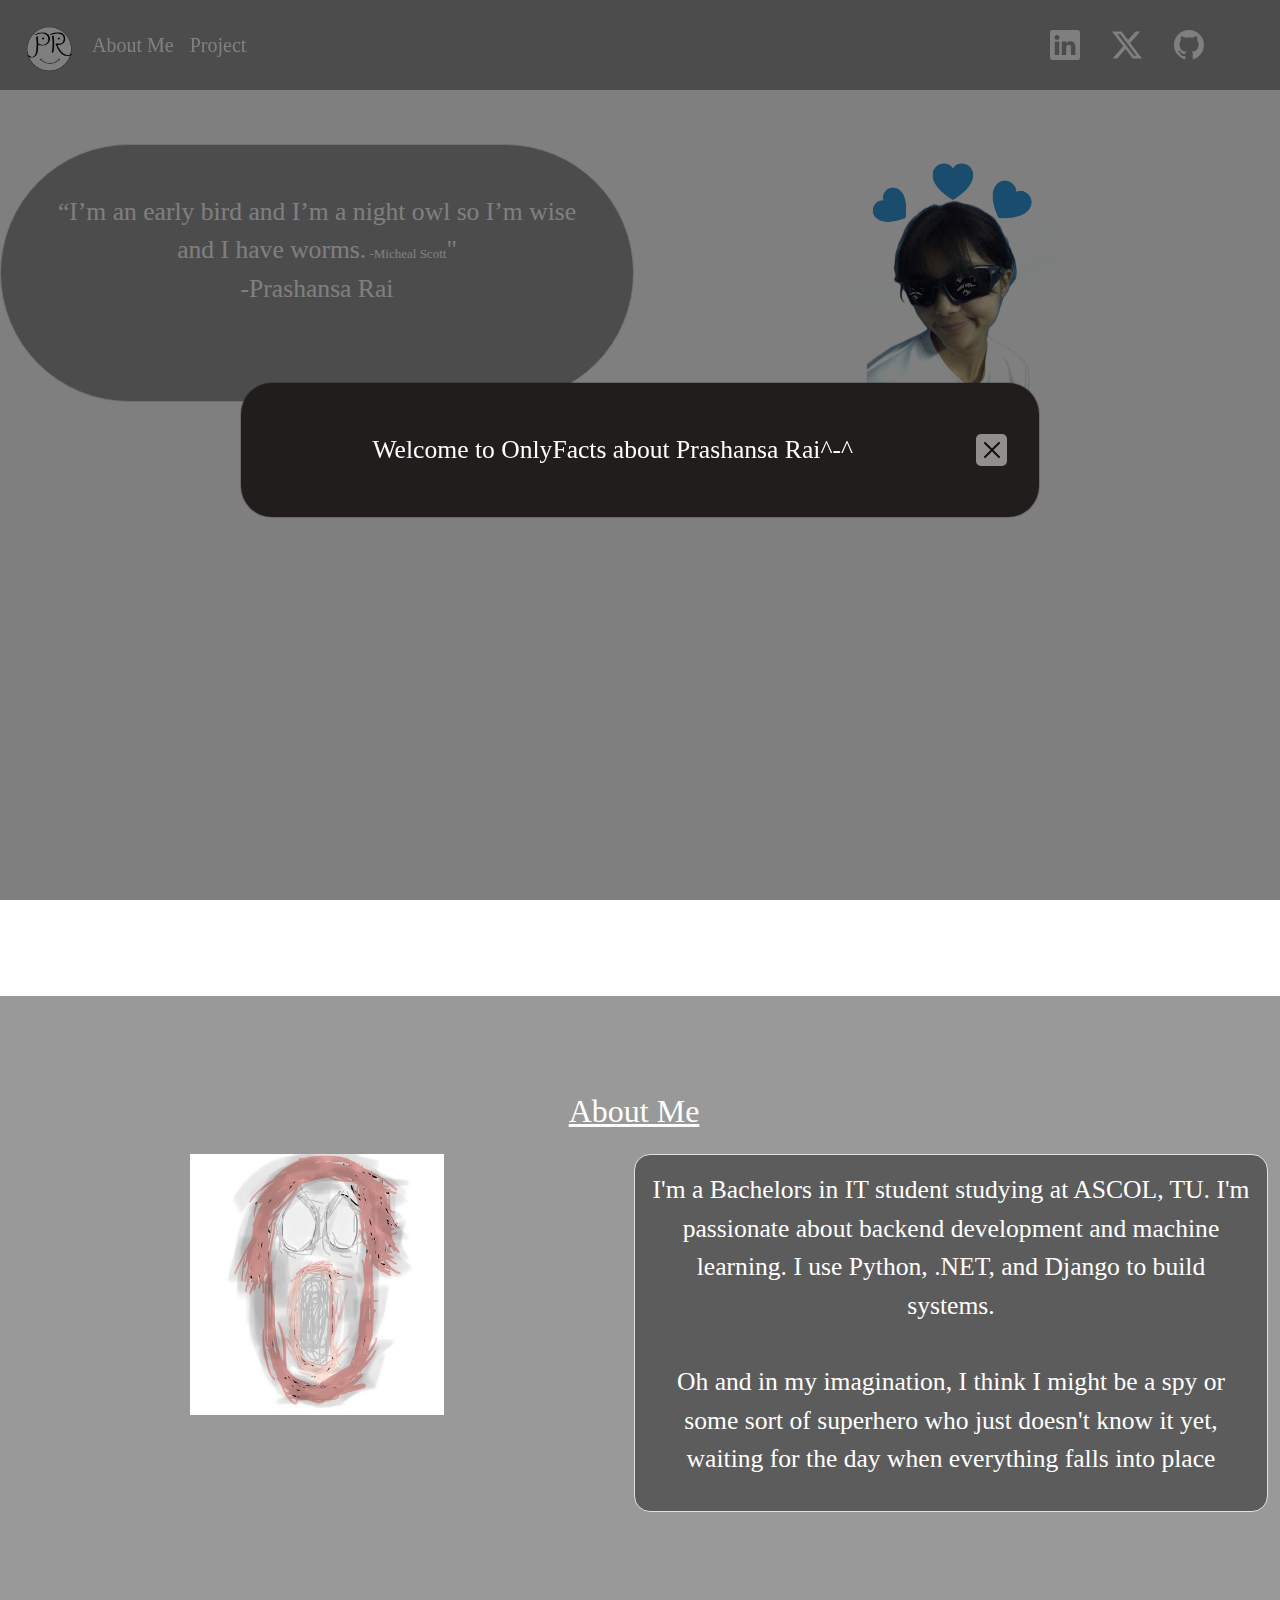
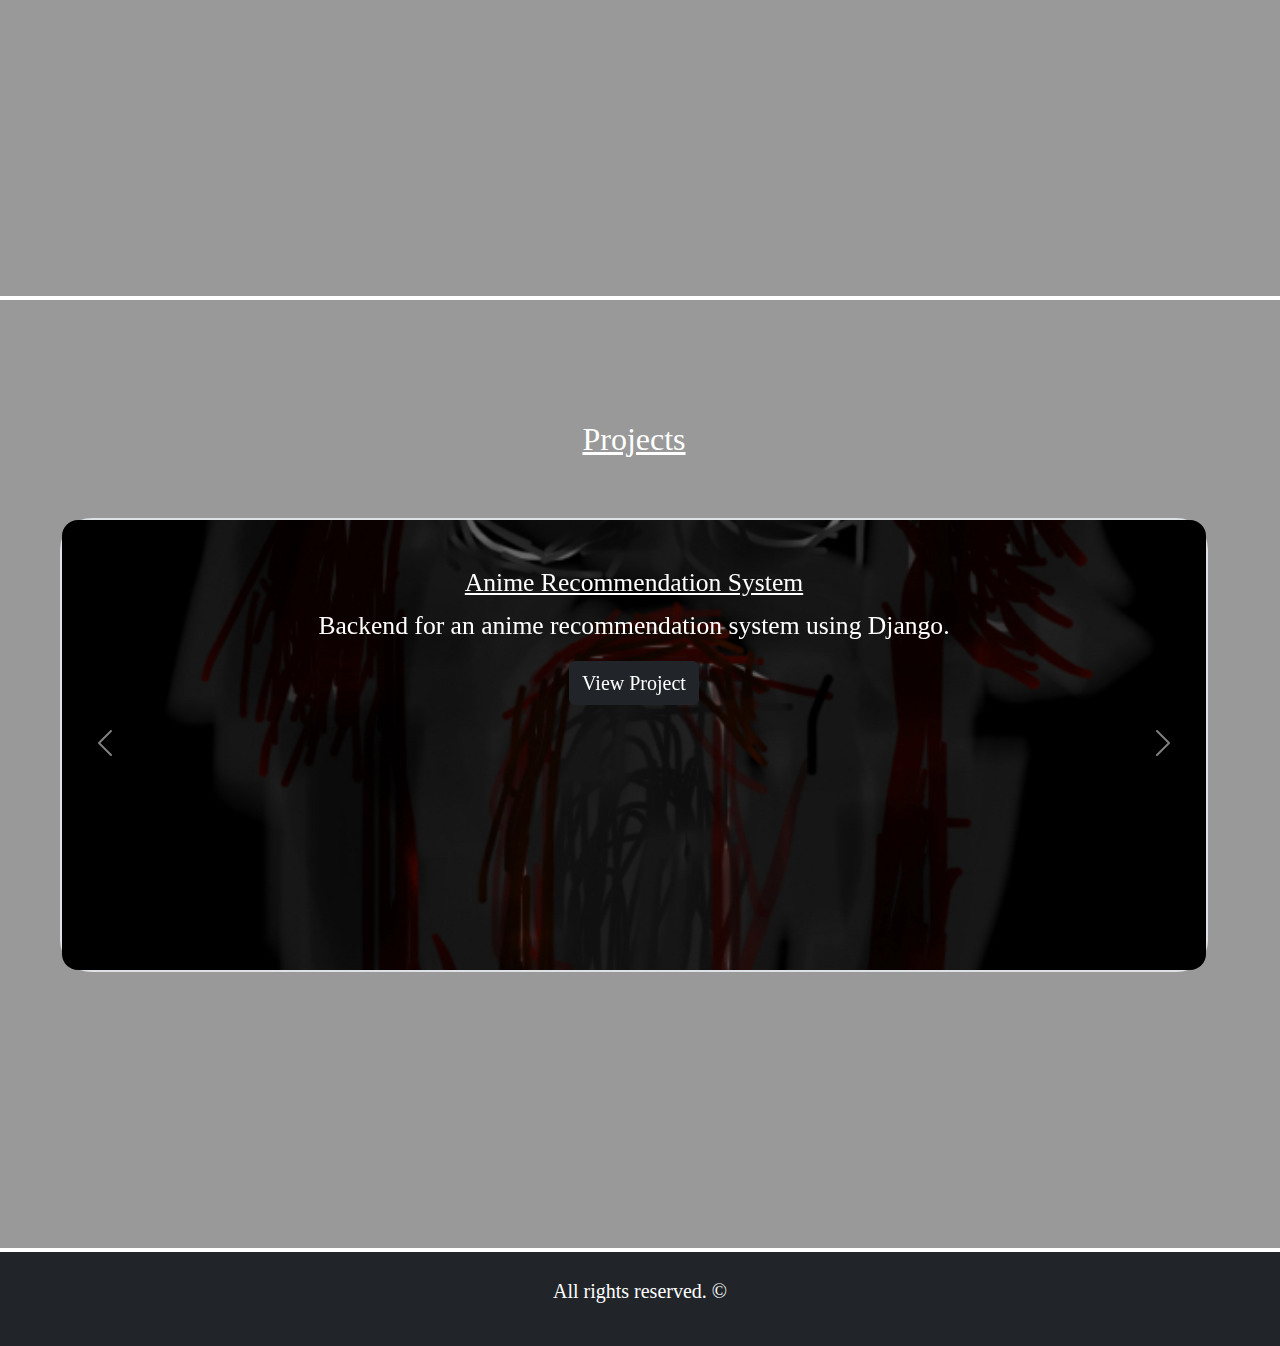
<file: index.html>
<!DOCTYPE html>
<html lang="en">
<head>
    <meta charset="UTF-8">
    <meta name="viewport" content="width=device-width, initial-scale=1.0">
    <title>PRai</title>
    <link href="https://cdn.jsdelivr.net/npm/bootstrap@5.3.3/dist/css/bootstrap.min.css" rel="stylesheet" integrity="sha384-QWTKZyjpPEjISv5WaRU9OFeRpok6YctnYmDr5pNlyT2bRjXh0JMhjY6hW+ALEwIH" crossorigin="anonymous">
    <link rel="icon" type="image/x-icon" href="faviraccoon.png" >
    <link href="main.css" rel="stylesheet">
</head>
<body>
  <!-- Modal -->
  <div class="modal fade" id="welcomeModal" tabindex="-1" aria-labelledby="exampleModalLabel" aria-hidden="true">
    <div class="modal-dialog modal-lg modal-dialog-centered">
        <div class="modal-content rounded-5" style="background-color: rgb(34, 29, 29);">
            <div class="modal-header py-5">
                <h1 class="modal-title size ms-2 me-3 w-100 text-center" id="exampleModalLabel">
                    Welcome to OnlyFacts about Prashansa Rai^-^
                </h1>
                <button type="button" class="btn-close me-3" 
                    data-bs-dismiss="modal" aria-label="Close"></button>
            </div>
        </div>
    </div>
</div>

<!-- JavaScript to show the modal on page load -->
<script>
    document.addEventListener("DOMContentLoaded", function() {
        var myModal = new bootstrap.Modal(document.getElementById('welcomeModal'));
        myModal.show();
    });
</script>
    <header>
      <div>
        <nav class="navbar navbar-expand-lg p-0 fixed-top ">
            <div class="container-fluid trans-color ">
              <a class="navbar-brand ms-0 me-0" href="#"><img src="bunulogo.png" width="80" height="80"></a>
              <!-- <li class="nav-item"> -->
                <a class="nav-link text-color me-3 nav-text fs-5" href="#AboutMe">About Me</a>
              <!-- </li> -->
              <!-- <li class="nav-item"> -->
                <a class="nav-link text-color me-1 nav-text fs-5" href="#Project">Project</a>
              <!-- </li> -->
              <button class="navbar-toggler" type="button" data-bs-toggle="collapse" data-bs-target="#navbarSupportedContent" aria-controls="navbarSupportedContent" aria-expanded="false" aria-label="Toggle navigation">
                <span class="navbar-toggler-icon"></span>
              </button>
              <div class="collapse navbar-collapse justify-content-lg-end me-5" id="navbarSupportedContent">
                <ul class="navbar-nav mb-2 mb-lg-0">
                <li class="nav-item">
                  <a href="https://www.linkedin.com/in/prashansa-rai-1a7450289/" target="_blank" class="nav-link text-white mx-2"><svg xmlns="http://www.w3.org/2000/svg" width="30" height="30" fill="currentColor" class="bi bi-linkedin" viewBox="0 0 16 16">
                    <path d="M0 1.146C0 .513.526 0 1.175 0h13.65C15.474 0 16 .513 16 1.146v13.708c0 .633-.526 1.146-1.175 1.146H1.175C.526 16 0 15.487 0 14.854zm4.943 12.248V6.169H2.542v7.225zm-1.2-8.212c.837 0 1.358-.554 1.358-1.248-.015-.709-.52-1.248-1.342-1.248S2.4 3.226 2.4 3.934c0 .694.521 1.248 1.327 1.248zm4.908 8.212V9.359c0-.216.016-.432.08-.586.173-.431.568-.878 1.232-.878.869 0 1.216.662 1.216 1.634v3.865h2.401V9.25c0-2.22-1.184-3.252-2.764-3.252-1.274 0-1.845.7-2.165 1.193v.025h-.016l.016-.025V6.169h-2.4c.03.678 0 7.225 0 7.225z"/>
                  </svg></a>
                  
                </li>
                <li class="nav-item">
                  <a href="https://x.com/PRai6410" target="_blank" class=" nav-link text-white mx-2"><svg xmlns="http://www.w3.org/2000/svg" width="30" height="30" fill="currentColor" class="bi bi-twitter-x" viewBox="0 0 16 16">
                    <path d="M12.6.75h2.454l-5.36 6.142L16 15.25h-4.937l-3.867-5.07-4.425 5.07H.316l5.733-6.57L0 .75h5.063l3.495 4.633L12.601.75Zm-.86 13.028h1.36L4.323 2.145H2.865z"/>
                  </svg></a>
                </li>
                <li class="nav-item">
                  <a href="https://github.com/p-raii" target="_blank" class="nav-link text-white mx-2"><svg xmlns="http://www.w3.org/2000/svg" width="30" height="30" fill="currentColor" class="bi bi-github" viewBox="0 0 16 16">
                    <path d="M8 0C3.58 0 0 3.58 0 8c0 3.54 2.29 6.53 5.47 7.59.4.07.55-.17.55-.38 0-.19-.01-.82-.01-1.49-2.01.37-2.53-.49-2.69-.94-.09-.23-.48-.94-.82-1.13-.28-.15-.68-.52-.01-.53.63-.01 1.08.58 1.23.82.72 1.21 1.87.87 2.33.66.07-.52.28-.87.51-1.07-1.78-.2-3.64-.89-3.64-3.95 0-.87.31-1.59.82-2.15-.08-.2-.36-1.02.08-2.12 0 0 .67-.21 2.2.82.64-.18 1.32-.27 2-.27s1.36.09 2 .27c1.53-1.04 2.2-.82 2.2-.82.44 1.1.16 1.92.08 2.12.51.56.82 1.27.82 2.15 0 3.07-1.87 3.75-3.65 3.95.29.25.54.73.54 1.48 0 1.07-.01 1.93-.01 2.2 0 .21.15.46.55.38A8.01 8.01 0 0 0 16 8c0-4.42-3.58-8-8-8"/>
                  </svg></a>
                </li>
             </div>        
            </div>
          </nav>

          <div class="container-fluid pt-5 section mt-5 ps-0 sparkle-text">
            <div class="container-fluid  ">
              <div class="row mt-5 ">
                  <div class="col-lg-6 col-sm-12 trans-color rounded-pill border p-5">
                    <p class="size text-center">
                      “I’m an early bird and I’m a night owl so I’m wise and I have worms.<span style="font-size:small"> -Micheal Scott</span>" <br> -Prashansa Rai</p>
                  </div>
                  <div class="col-lg-6 col-md-12 col-sm-12 text-center p-0 mb-1">
                    <img class=" background-image" src="mee.png" > 
                  </div>
              </div>
            </div>
          </div>
     </div>
    </header>
    <main class="mt-2" >

      <!-- about me section -->
      <section class="trans-color mb-0 " id="AboutMe" >
     <div class="container-fluid pt-5 section mt-5 ps-0">
            <div class="container-fluid  ">
              <div class="row mt-5  ">
                  <div class="col-lg-12 col-sm-12  ">
                    <h1 class="size text-center" style="text-decoration: underline;font-size:xx-large">
                      About Me</h1>
                  </div>
                  <div class="col-lg-6 col-md-12 col-sm-12  text-center p-0 mt-3">
                    <img class=" background-image " src="myart.jpg" > 
                  </div>
                  <div class=" col-lg-6 col-sm-12 trans-color rounded-4 border mt-3 p-2">
                    <p class="nav-text text-center p-2" >I'm a Bachelors in IT student studying at ASCOL, TU. I'm passionate about backend development and machine learning. I use Python, .NET, and Django to build systems.<br><br>Oh and in my imagination, I think I might be a spy or some sort of superhero who just doesn't know it yet, waiting for the day when everything falls into place</p>
                  </div>
              </div>
            </div>
          </div>
     </div>
      </section>

      <!-- project section -->
      <section class="trans-color d-flex justify-content-center align-items-center mt-1" style="min-height: 100vh;" id="Project">
        <div class="container-fluid pt-5 section mt-5 ps-0">
          <div class="container-fluid  ">
            <div class="row mt-4  ">
                <div class="col-lg-12 col-sm-12  ">
                  <h1 class="size text-center" style="text-decoration: underline;font-size:xx-large">
                    Projects</h1>
                  </div>
                  <div id="projectCarousel" class="carousel slide" data-bs-ride="carousel">
                    <div class="carousel-inner">
                        <!-- Project 1 -->
                        <div class="carousel-item active mt-1 p-5">
                            <div class="card text-center trans-color rounded-5 border border-2">
                                <!-- <img src="myart.jpg" class="card-img-top" alt="Project 1"> -->
                                <div class="card-body background1 rounded-4 p-5">
                                    <h5 class="card-title nav-text"><u>Anime Recommendation System</u></h5>
                                    <p class="card-text nav-text ">Backend for an anime recommendation system using Django.</p>
                                    <a href="https://github.com/p-raii/AnimeRecommendationSystem" class="btn btn-dark">
                                    <p class="card-text size fs-5">View Project</p>
                                    </a>
                                </div>
                            </div>
                        </div>
                        <!-- Project 2 -->
                        <div class="carousel-item mt-1 p-5">
                            <div class="card text-center transparent-color rounded-5 border border-2 ">
                                <!-- <img src="project2.jpg" class="card-img-top" alt="Project 2"> -->
                                <div class="card-body background1 rounded-4 p-5">
                                  <h5 class="card-title nav-text"><u>VegPage</u></h5>
                                  <p class="card-text nav-text "> A simple e-commerce website using Django to sell vegetables online </p>
                                  <a href="https://github.com/p-raii/VegPage" class="btn btn-dark">
                                  <p class="card-text size fs-5">View Project</p>
                                  </a>
                              </div>
                            </div>
                        </div>
                        <!-- Project 3 -->
                        <div class="carousel-item mt-1 p-5">
                          <div class="card text-center trans-color rounded-5 border border-2">
                              <!-- <img src="project3.jpg" class="card-img-top" alt="Project 3"> -->
                              <div class="card-body background1 rounded-4 p-5">
                                <h5 class="card-title nav-text"><u>AnimeDatasetCreator</u></h5>
                                <p class="card-text nav-text ">Python scripts designed to extract, filter, and preprocess<br> anime data from AniList and MyAnimeList.</p>
                                <a href="https://github.com/p-raii/AnimeDatasetCreator" class="btn btn-dark">
                                <p class="card-text size fs-5">View Project</p>
                                </a>
                            </div>
                          </div>
                      </div>
                  <!-- Project 4 -->
                        <div class="carousel-item mt-1 p-5">
                            <div class="card text-center transparent-color rounded-5 border border-2">
                                <!-- <img src="project3.jpg" class="card-img-top" alt="Project 3"> -->
                                <div class="card-body background1 rounded-4 p-5">
                                  <h5 class="card-title nav-text"><u>LibraryManagementSystem</u></h5>
                                  <p class="card-text nav-text "> User-friendly library management system designed for single-user access.</p>
                                  <a href="https://github.com/p-raii/LibraryManagementSystem" class="btn btn-dark">
                                  <p class="card-text size fs-5">View Project</p>
                                  </a>
                              </div>
                            </div>
                        </div>
                    <!-- Navigation Buttons -->
                    <button class="carousel-control-prev" type="button" data-bs-target="#projectCarousel" data-bs-slide="prev">
                        <span class="carousel-control-prev-icon" aria-hidden="true"></span>
                    </button>
                    <button class="carousel-control-next" type="button" data-bs-target="#projectCarousel" data-bs-slide="next">
                        <span class="carousel-control-next-icon" aria-hidden="true"></span>
                    </button>
          </div>
        </div>
   </div>
          </div>
        </div>
      </section>
    </main>
    <footer class="bg-dark text-white mt-1" id="Contact">
      <div class="container py-4">
        
          <p  class="size text-center fs-5  ">All rights reserved. ©</p>
      </div>
  </footer>
  
    <script src="https://cdn.jsdelivr.net/npm/bootstrap@5.3.3/dist/js/bootstrap.bundle.min.js" integrity="sha384-YvpcrYf0tY3lHB60NNkmXc5s9fDVZLESaAA55NDzOxhy9GkcIdslK1eN7N6jIeHz" crossorigin="anonymous"></script>
</body>
</html>
</file>
<file: main.css>
.nav-text{
    font-size: 2vw;
    font-family: Comic Sans MS;
    color:white;
}
.size{
    font-size: 2vw;
    font-family: Comic Sans MS;
    color:white;
}
@media (max-width: 1000px) {
    .nav-text {
        font-size: 4vw;
    }
}
@media (max-width: 1000px) {
    .size {
        font-size: 4vw;
    }
}

.trans-color{
    background-color: rgba(0, 0, 0, 0.4); 
}
.transparent-color{
    background-color: rgba(0, 0, 0, 0.7); 
}
.background-image {
    width: 40%;
    height: auto;
    z-index: -1; 
    }
    .section {
        overflow: hidden;
        min-height: 100vh; /* Ensure section is at least full height */
    }
.btn-close {
    background-color: #ffffff; /* Light color */
    border-radius: 5px;
    padding: 8px;
  }

.modal-header {
    border-bottom: none;
}
.center-container {
    display: flex;
    justify-content: center;
    align-items: center;
}

.nav-link:hover {
    color: black !important;
  }
  .background1 {
    background-image: url('/1.jpg');
    background-size: cover;
    background-position: center;
    min-height: 50vh;
  }
</file>
